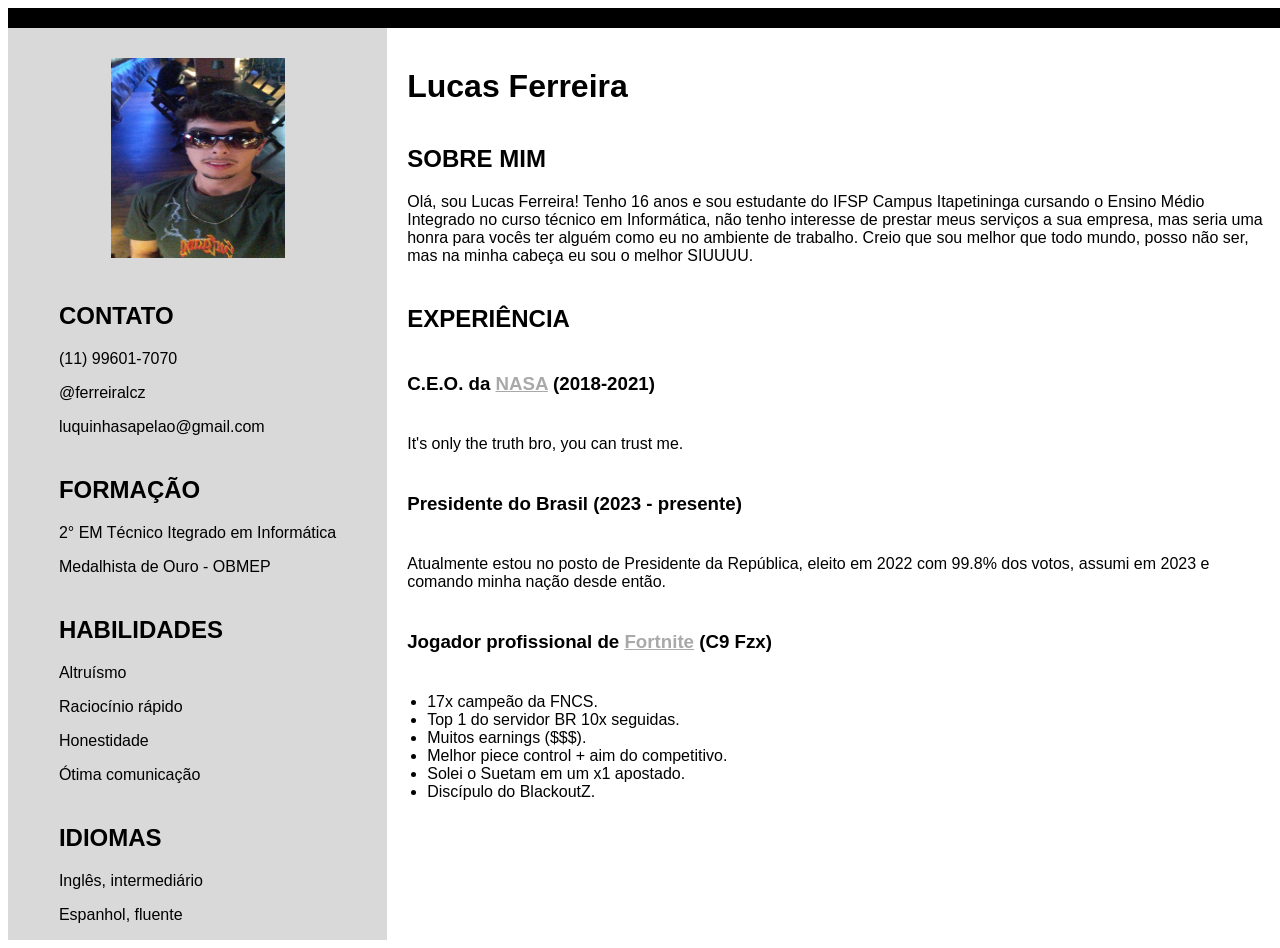
<file: index.html>
<!DOCTYPE html>
<html lang="pt - br">
<head>
    <link rel="stylesheet" href="curriculo.css">
    <title>Currículo do Ferreira</title>
</head>
<body>
    <div id="background">
        <div id="barrinha"></div>
    </div>

    <div id="conteudo">

        <div id="esq">
            <div id="imagem" class="itens_e">
            <img src="img/currics_FEFE.jpg" alt="Foto do fefe">
            </div>
            <div id="texto_esq">


            <div class="text" id="contato">
            <h2>CONTATO</h2>
            <p>(11) 99601-7070</p>
            <p>@ferreiralcz</p>
            <p>luquinhasapelao@gmail.com</p>
            </div>
            

            <div class="text" id="form">
            <h2>FORMAÇÃO</h2>
            <p>2° EM Técnico Itegrado em Informática</p>
            <p>Medalhista de Ouro - OBMEP</p>
        
            </div>

            <div class="text" id="hab">
            <h2>HABILIDADES</h2>
            <P>Altruísmo</P>
            <p>Raciocínio rápido</p>
            <p>Honestidade</p>
            <p>Ótima comunicação</p>
            </div>

            <div class="text" id="idiomas">
                <h2>IDIOMAS</h2>
                <p>Inglês, intermediário</p>
                <p>Espanhol, fluente</p>
            </div>
            
        
        </div>   
        
        
    </div>

        <div id="dir">
            <h1 class="margem_dir text">Lucas Ferreira</h1>
            <div class="margem_dir text">
            <h2>SOBRE MIM</h2>
            <p>Olá, sou Lucas Ferreira! Tenho 16 anos e sou estudante do IFSP Campus Itapetininga cursando o Ensino Médio Integrado no curso técnico em Informática, não tenho interesse de prestar meus serviços a sua empresa, mas seria uma honra para vocês ter alguém como eu no ambiente de trabalho. Creio que sou melhor que todo mundo, posso não ser, mas na minha cabeça eu sou o melhor SIUUUU.</p>
            </div>

            <h2 class="margem_dir text">EXPERIÊNCIA</h2>
            <h3 class="margem_dir text">C.E.O. da <a href="https://www.nasa.gov" target="_blank">NASA</a> (2018-2021)</h3>
            <p class="margem_dir text">It's only the truth bro, you can trust me.</p>
            <h3 class="margem_dir text">Presidente do Brasil (2023 - presente)</h3>
            <p class="margem_dir text">Atualmente estou no posto de Presidente da República, eleito em 2022 com 99.8% dos votos, assumi em 2023 e comando minha nação desde então.</p>
            <h3 class="margem_dir text">Jogador profissional de <a href="https://www.fortnite.com">Fortnite</a> (C9 Fzx)</h3>
            <ul class="text">
                <li>17x campeão da FNCS.</li>
                <li>Top 1 do servidor BR 10x seguidas.</li>
                <li>Muitos earnings ($$$).</li>
                <li>Melhor piece control + aim do competitivo.</li>
                <li>Solei o Suetam em um x1 apostado.</li>
                <li>Discípulo do BlackoutZ.</li>
            </ul>
            
            




        </div>
    </div>
</body>
</html>
</file>
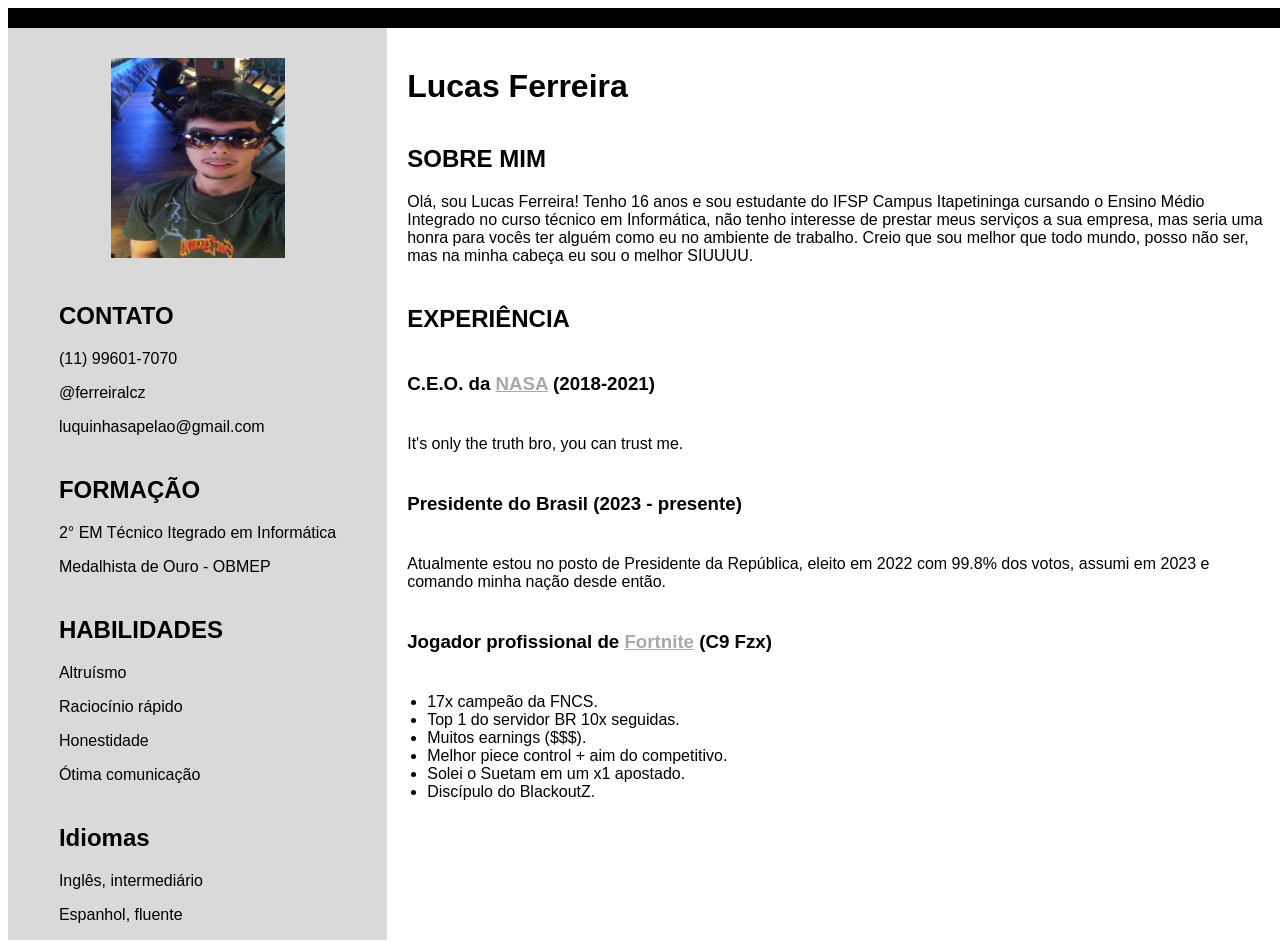
<file: curriculo.html>
<!DOCTYPE html>
<html lang="pt - br">
<head>
    <link rel="stylesheet" href="curriculo.css">
    <title>Currículo do Ferreira</title>
</head>
<body>
    <div id="background">
        <div id="barrinha"></div>
    </div>

    <div id="conteudo">

        <div id="esq">
            <div id="imagem" class="itens_e">
            <img src="img/currics_FEFE.jpg" alt="Foto do fefe">
            </div>
            <div id="texto_esq">


            <div class="text" id="contato">
            <h2>CONTATO</h2>
            <p>(11) 99601-7070</p>
            <p>@ferreiralcz</p>
            <p>luquinhasapelao@gmail.com</p>
            </div>
            

            <div class="text" id="form">
            <h2>FORMAÇÃO</h2>
            <p>2° EM Técnico Itegrado em Informática</p>
            <p>Medalhista de Ouro - OBMEP</p>
        
            </div>

            <div class="text" id="hab">
            <h2>HABILIDADES</h2>
            <P>Altruísmo</P>
            <p>Raciocínio rápido</p>
            <p>Honestidade</p>
            <p>Ótima comunicação</p>
            </div>

            <div class="text" id="idiomas">
                <h2>Idiomas</h2>
                <p>Inglês, intermediário</p>
                <p>Espanhol, fluente</p>
            </div>
            
        
        </div>   
        
        
    </div>

        <div id="dir">
            <h1 class="margem_dir text">Lucas Ferreira</h1>
            <div class="margem_dir text">
            <h2>SOBRE MIM</h2>
            <p>Olá, sou Lucas Ferreira! Tenho 16 anos e sou estudante do IFSP Campus Itapetininga cursando o Ensino Médio Integrado no curso técnico em Informática, não tenho interesse de prestar meus serviços a sua empresa, mas seria uma honra para vocês ter alguém como eu no ambiente de trabalho. Creio que sou melhor que todo mundo, posso não ser, mas na minha cabeça eu sou o melhor SIUUUU.</p>
            </div>

            <h2 class="margem_dir text">EXPERIÊNCIA</h2>
            <h3 class="margem_dir text">C.E.O. da <a href="https://www.nasa.gov" target="_blank">NASA</a> (2018-2021)</h3>
            <p class="margem_dir text">It's only the truth bro, you can trust me.</p>
            <h3 class="margem_dir text">Presidente do Brasil (2023 - presente)</h3>
            <p class="margem_dir text">Atualmente estou no posto de Presidente da República, eleito em 2022 com 99.8% dos votos, assumi em 2023 e comando minha nação desde então.</p>
            <h3 class="margem_dir text">Jogador profissional de <a href="https://www.fortnite.com">Fortnite</a> (C9 Fzx)</h3>
            <ul class="text">
                <li>17x campeão da FNCS.</li>
                <li>Top 1 do servidor BR 10x seguidas.</li>
                <li>Muitos earnings ($$$).</li>
                <li>Melhor piece control + aim do competitivo.</li>
                <li>Solei o Suetam em um x1 apostado.</li>
                <li>Discípulo do BlackoutZ.</li>
            </ul>
            
            




        </div>
    </div>
</body>
</html>
</file>
<file: curriculo.css>
#background{
    width: 1400px;
}

#barrinha{
    background-color: black;
    height: 20px;
}

#conteudo{
    display: flex;
}

#esq{
    background-color: #d9d9d9;
    width: 420px;
    display: flex;
    align-items: center;
    flex-direction: column;
    
    
}
#dir{
    width: 980px;
}

.text{
    margin-top: 40px;
    font-family:Verdana, Geneva, Tahoma, sans-serif;
}

img{
    width: 174px;
    height: 200px;
    
}
.itens_e{
    margin-top: 30px;
    
}

h1{
    margin: 20px;
}
.margem_dir{
    margin-left: 20px;
}

a{
    color: darkgray;
}

#rodape{
    margin-top: 60px;
    font-weight: bold;
    font-size: large;
}
</file>
